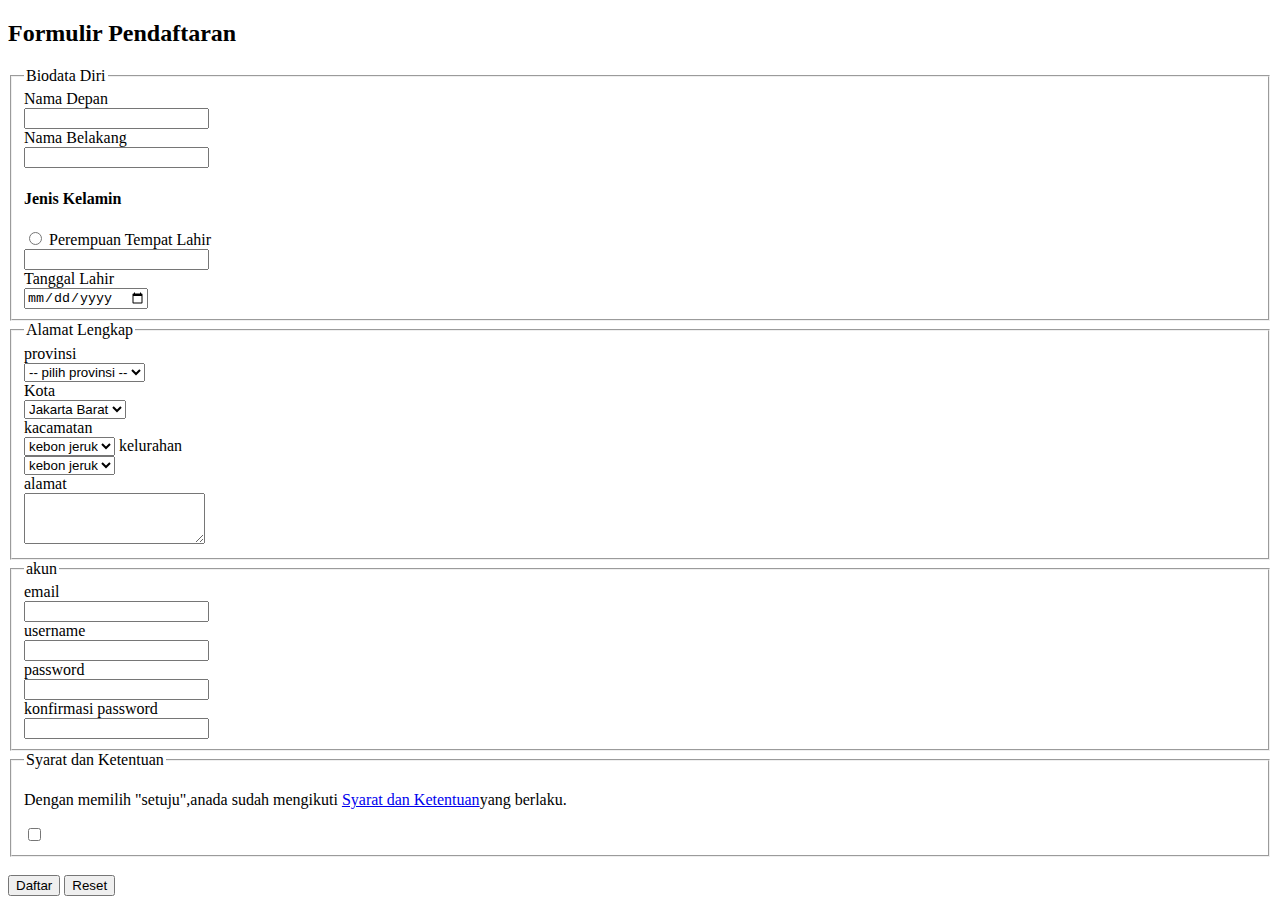
<file: form2.html>
<!DOCTYPE html>
<html lang="en">
<head>
    <meta charset="UTF-8">
    <meta name="viewport" content="width=device-width, initial-scale=1.0">
    <title>data pribadi</title>
</head>
<body>
   <div>
<h2>Formulir Pendaftaran</h2>

<fieldset>
    <legend>Biodata Diri</legend>
    <label> Nama Depan</label>

    <form>
        <input type="name" name="name">
    </form>
    <label>Nama Belakang</label>
    <form >
        <input type="name" name="name">
    </form>

    <h4>Jenis Kelamin</h4>
 
<input type="radio" id="perempuan" name="jenisKelamin" value="Perempuan">
<label for="perempuan">Perempuan</label>

<label>Tempat Lahir</label>
<form>
    <input type="nama" name="nama">
</form>
<label>Tanggal Lahir</label>
<form>
    <input type="date" name="date">
</form>
</fieldset>

<fieldset>
    <legend>Alamat Lengkap</legend>
    <label>provinsi</label>
    <br>
    <select>
        <option>-- pilih provinsi --</option>
    </select>
    <br>

    <label>Kota</label>
    <br>
    <select>
        <option>Jakarta Barat</option>
    </select>
    <br>

    <label>kacamatan</label>
    <br>
    <select>
        <option>kebon jeruk</option>
    </select>

    <label>kelurahan</label>
    <br>
    <select>
        <option>kebon jeruk</option>
    </select>
    <br>

    <label>alamat</label>
    <br>
    <textarea rows="3"></textarea>
    <br>
</fieldset>

<fieldset>
    <legend>akun</legend>
    <label>email</label>
    <form>
        <input type="email" name="email">
    </form>
    <label>username</label>
    <form >
        <input type="username" name="username" id="">
    </form>
    <label>password</label>
    <form>
        <input type="password" name="password" id="">
    </form>
    <label>konfirmasi password</label>
    <form>
        <input type="konfirm" name="konfirm" id="">
    </form>
</fieldset>
<fieldset>
    <legend>Syarat dan Ketentuan</legend>
    <p>Dengan memilih "setuju",anada sudah mengikuti <a href="#">Syarat dan Ketentuan</a>yang berlaku.</p>
    <input type="checkbox" name="setuju" id="">
    <br>
</fieldset>
<br>
<button type="submit">Daftar</button>
<button type="reset">Reset</button>


   </div> 
</body>
</html>
</file>
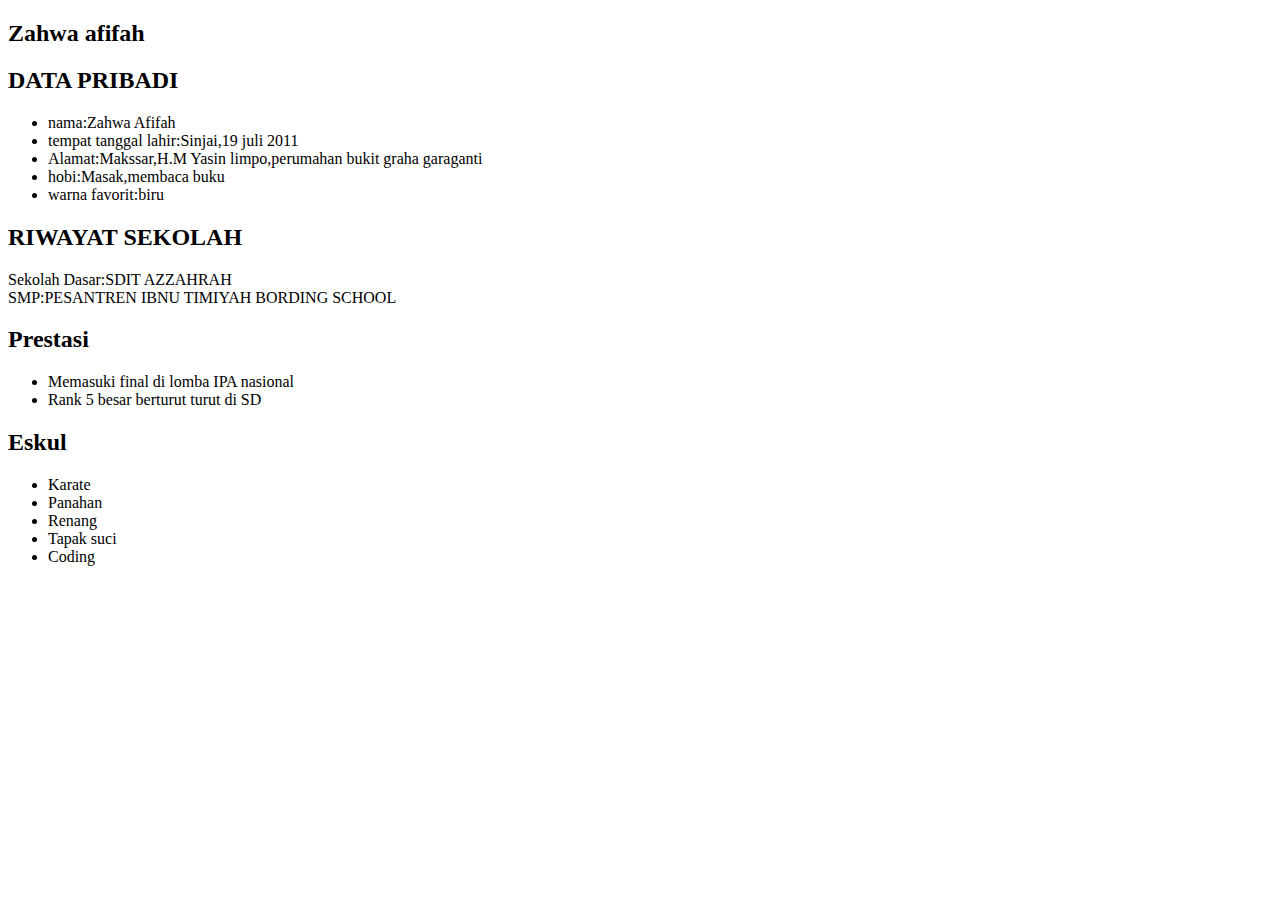
<file: index2.html>
<!DOCTYPE html>
<html lang="en">
<head>
    <meta charset="UTF-8">
    <meta name="viewport" content="width=device-width, initial-scale=1.0">
    <title>Zahwa afifah</title>
</head>
<meta charset="UTF-8">
<meta name="viewport" content="width-device-width,initial-scale-1.0">
<h2>Zahwa afifah</h2>
<body>
    <h2>DATA PRIBADI</h2>
    <ul> 
        <li>nama:Zahwa Afifah</li>
        <li>tempat tanggal lahir:Sinjai,19 juli 2011</li>
        <li>Alamat:Makssar,H.M Yasin limpo,perumahan bukit graha garaganti</li>
        <li>hobi:Masak,membaca buku</li>
        <li>warna favorit:biru</li>
    </ul>
    <h2>RIWAYAT SEKOLAH</h2>
    <P>
        <li>Sekolah Dasar:SDIT AZZAHRAH</li>
        <li>SMP:PESANTREN IBNU TIMIYAH BORDING SCHOOL</li>
    </P>
    <h2>Prestasi</h2>
    <ul>
        <li>Memasuki final di lomba IPA nasional</li>
        <li>Rank 5 besar berturut turut di SD</li>
    </ul>
    <h2>Eskul</h2>
    <ul>
        <li>Karate</li>
        <li>Panahan</li>
        <li>Renang</li>
        <li>Tapak suci</li>
        <li>Coding</li>
    </ul>

   
        
    

    
</body>
</html>
</file>
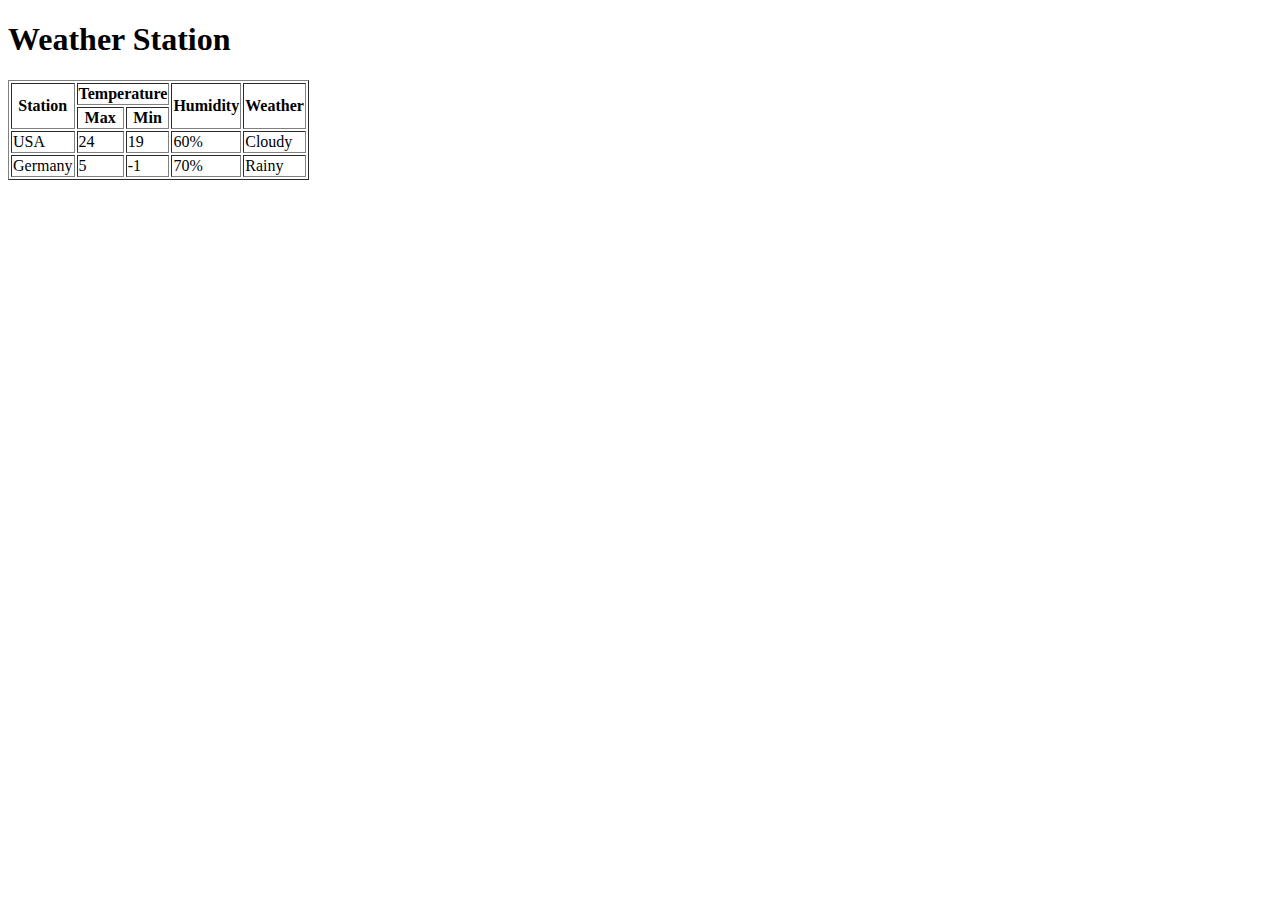
<file: project-table.html>
<!DOCTYPE html>
<html lang="en">
<head>
    <meta charset="UTF-8">
    <meta name="viewport" content="width=device-width, initial-scale=1.0">
    <title>Document</title>
</head>
<body>
    <h1>Weather Station</h1>
    <table border="1">
        <thead>
            <tr>
                <th rowspan="2">Station</th>
                <th colspan="2">Temperature</th>
                <th rowspan="2">Humidity</th>
                <th rowspan="2">Weather</th>
            </tr>
            <tr>
                
                <th>Max</th>
                <th>Min</th>
            </tr>
        </thead>
        <tbody>
            <tr>
                <td>USA</td>
                <td>24</td>
                <td>19</td>
                <td>60%</td>
                <td>Cloudy</td>
            </tr>
            <tr>
                <td>Germany</td>
                <td>5</td>
                <td>-1</td>
                <td>70%</td>
                <td>Rainy</td>
                
            </tr>
        </tbody>
    </table>
</body>
</html>
</file>
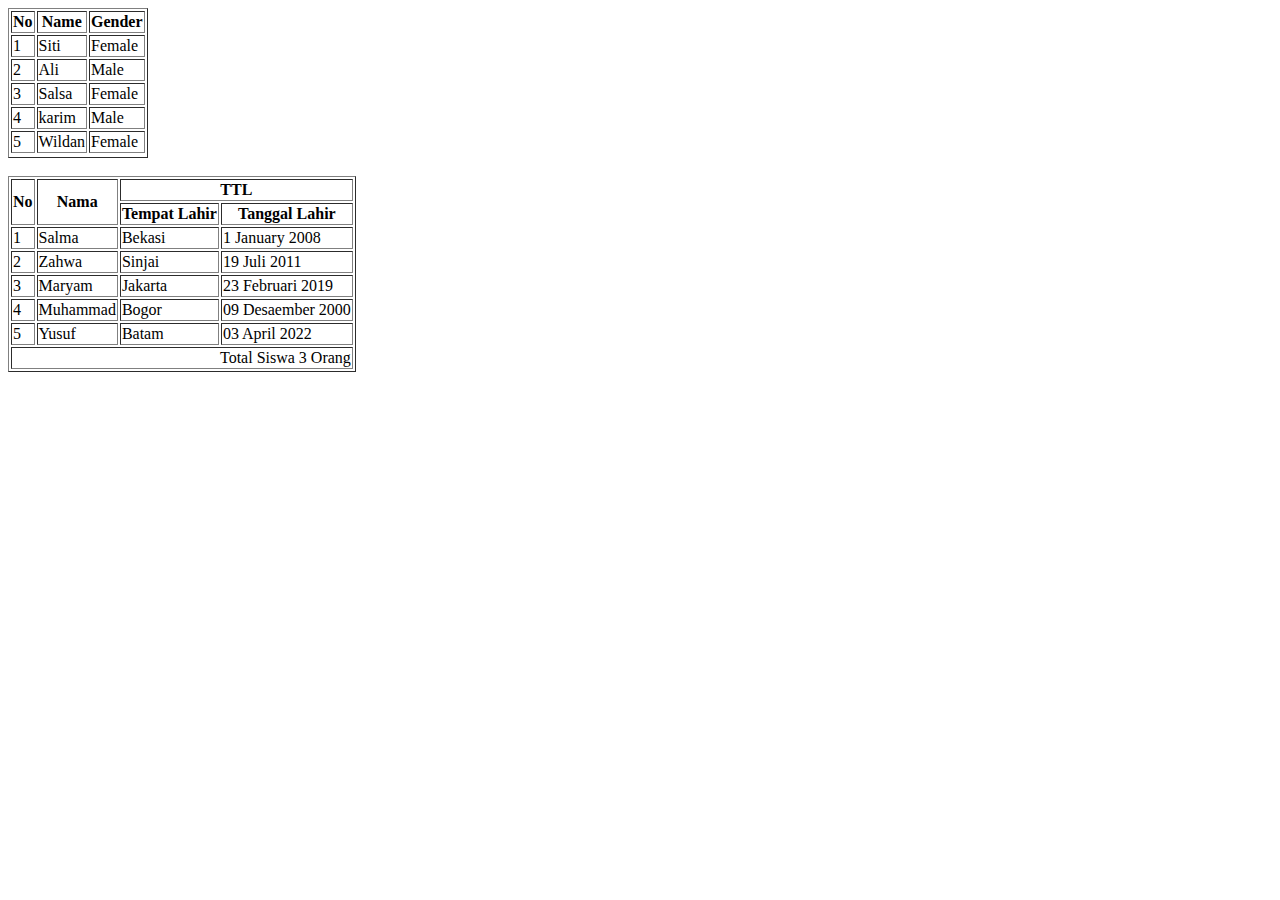
<file: table.html>
<html>
    <head>
        <title>Table</title>
    </head>
    <body>
        <table border="1">
            <thead>
                <tr>
                    <th>No</th>
                    <th>Name</th>
                    <th>Gender</th>
                </tr>
            </thead>
            <tbody>
                <tr>
                    <td>1</td>
                    <td>Siti</td>
                    <td>Female</td>
                </tr>
                <tr>
                    <td>2</td>
                    <td>Ali</td>
                    <td>Male</td>
                </tr>
                <tr>
                    <td>3</td>
                    <td>Salsa</td>
                    <td>Female</td>
                </tr>
                <tr>
                    <td>4</td>
                    <td>karim</td>
                    <td>Male</td>
                </tr>
                <tr>
                    <td>5</td>
                    <td>Wildan</td>
                    <td>Female</td>
                </tr>
            </tbody>
            <tfoot>
                <tr></tr>
            </tfoot>
        </table>

        <br>
        <table border="1">
            <thead>
                <tr>
                   <th rowspan="2">No</th>
                   <th rowspan="2">Nama</th>
                   <th colspan="2">TTL</th>
                   
                </tr>
                <tr>
                    
                    <th>Tempat Lahir</th>
                    <th>Tanggal Lahir</th>
                </tr>
            </thead>
            <tbody>
                <tr>
                    <td>1</td>
                    <td>Salma</td>
                    <td>Bekasi</td>
                    <td>1 January 2008</td>
                </tr>
                <tr>
                    <td>2</td>
                    <td>Zahwa</td>
                    <td>Sinjai</td>
                    <td>19 Juli 2011</td>
                </tr>
                <tr>
                    <td>3</td>
                    <td>Maryam</td>
                    <td>Jakarta</td>
                    <td>23 Februari 2019</td>
                </tr>
                <tr>
                    <td>4</td>
                    <td>Muhammad</td>
                    <td>Bogor</td>
                    <td>09 Desaember 2000</td>
                </tr>
                <tr>
                    <td>5</td>
                    <td>Yusuf</td>
                    <td>Batam</td>
                    <td>03 April 2022</td>
                </tr>
            </tbody> 
            <tfoot>
                <tr>
                    <td colspan="4" align="right">Total Siswa 3 Orang</td>
                </tr>
               
            </tfoot>
        </table>
    </body>
</html>
</file>
